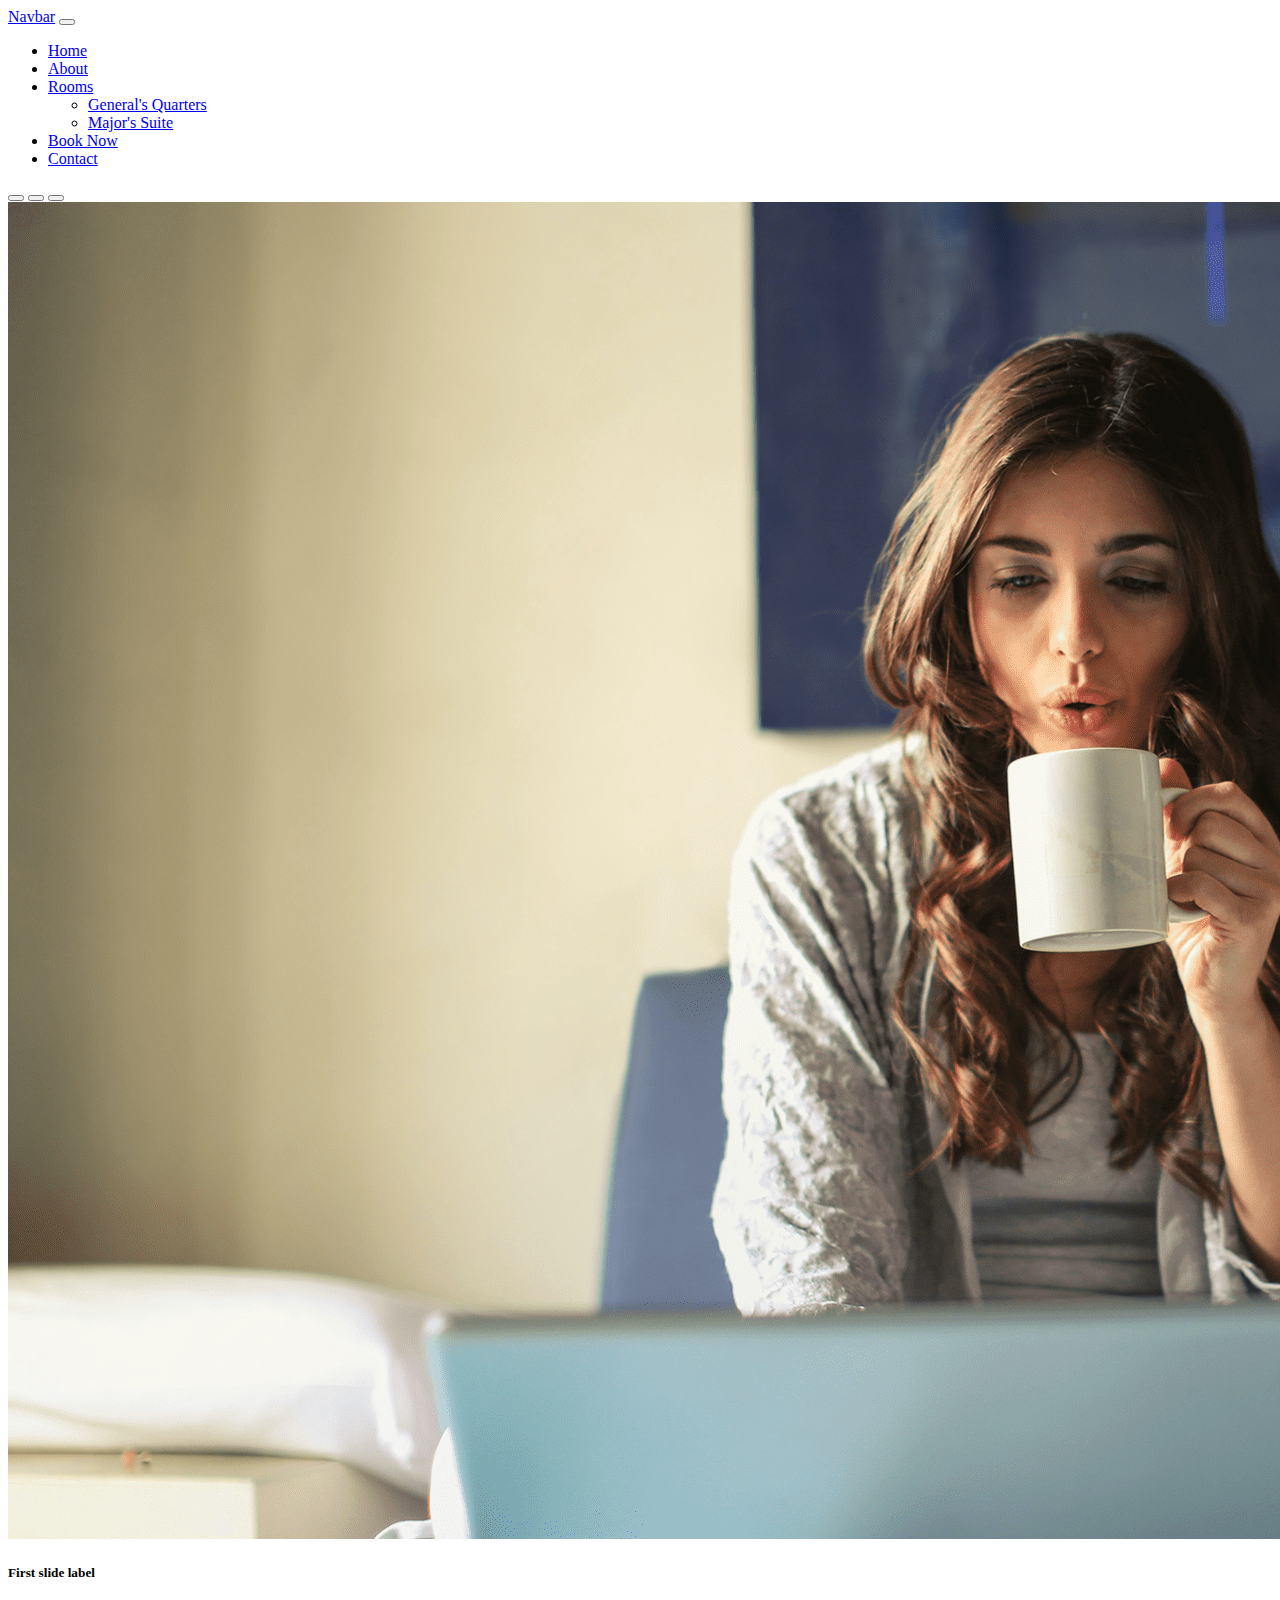
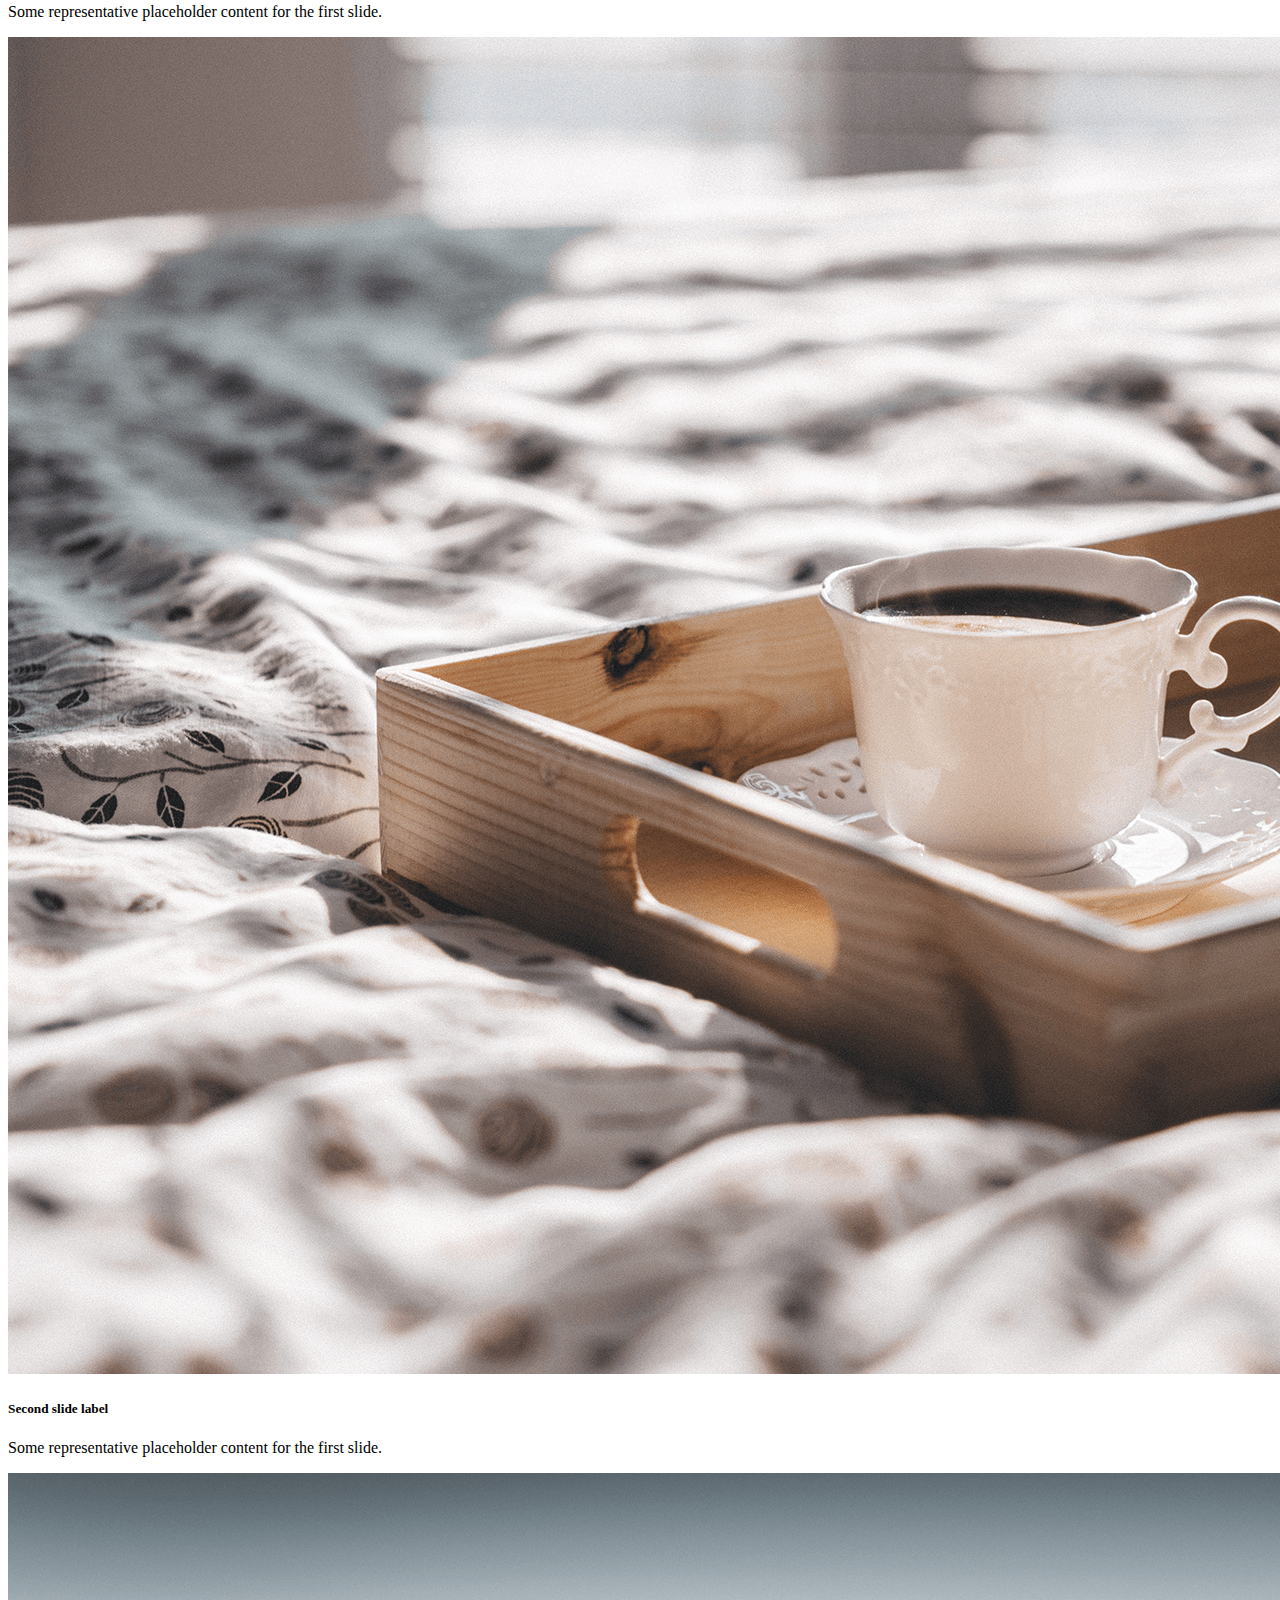
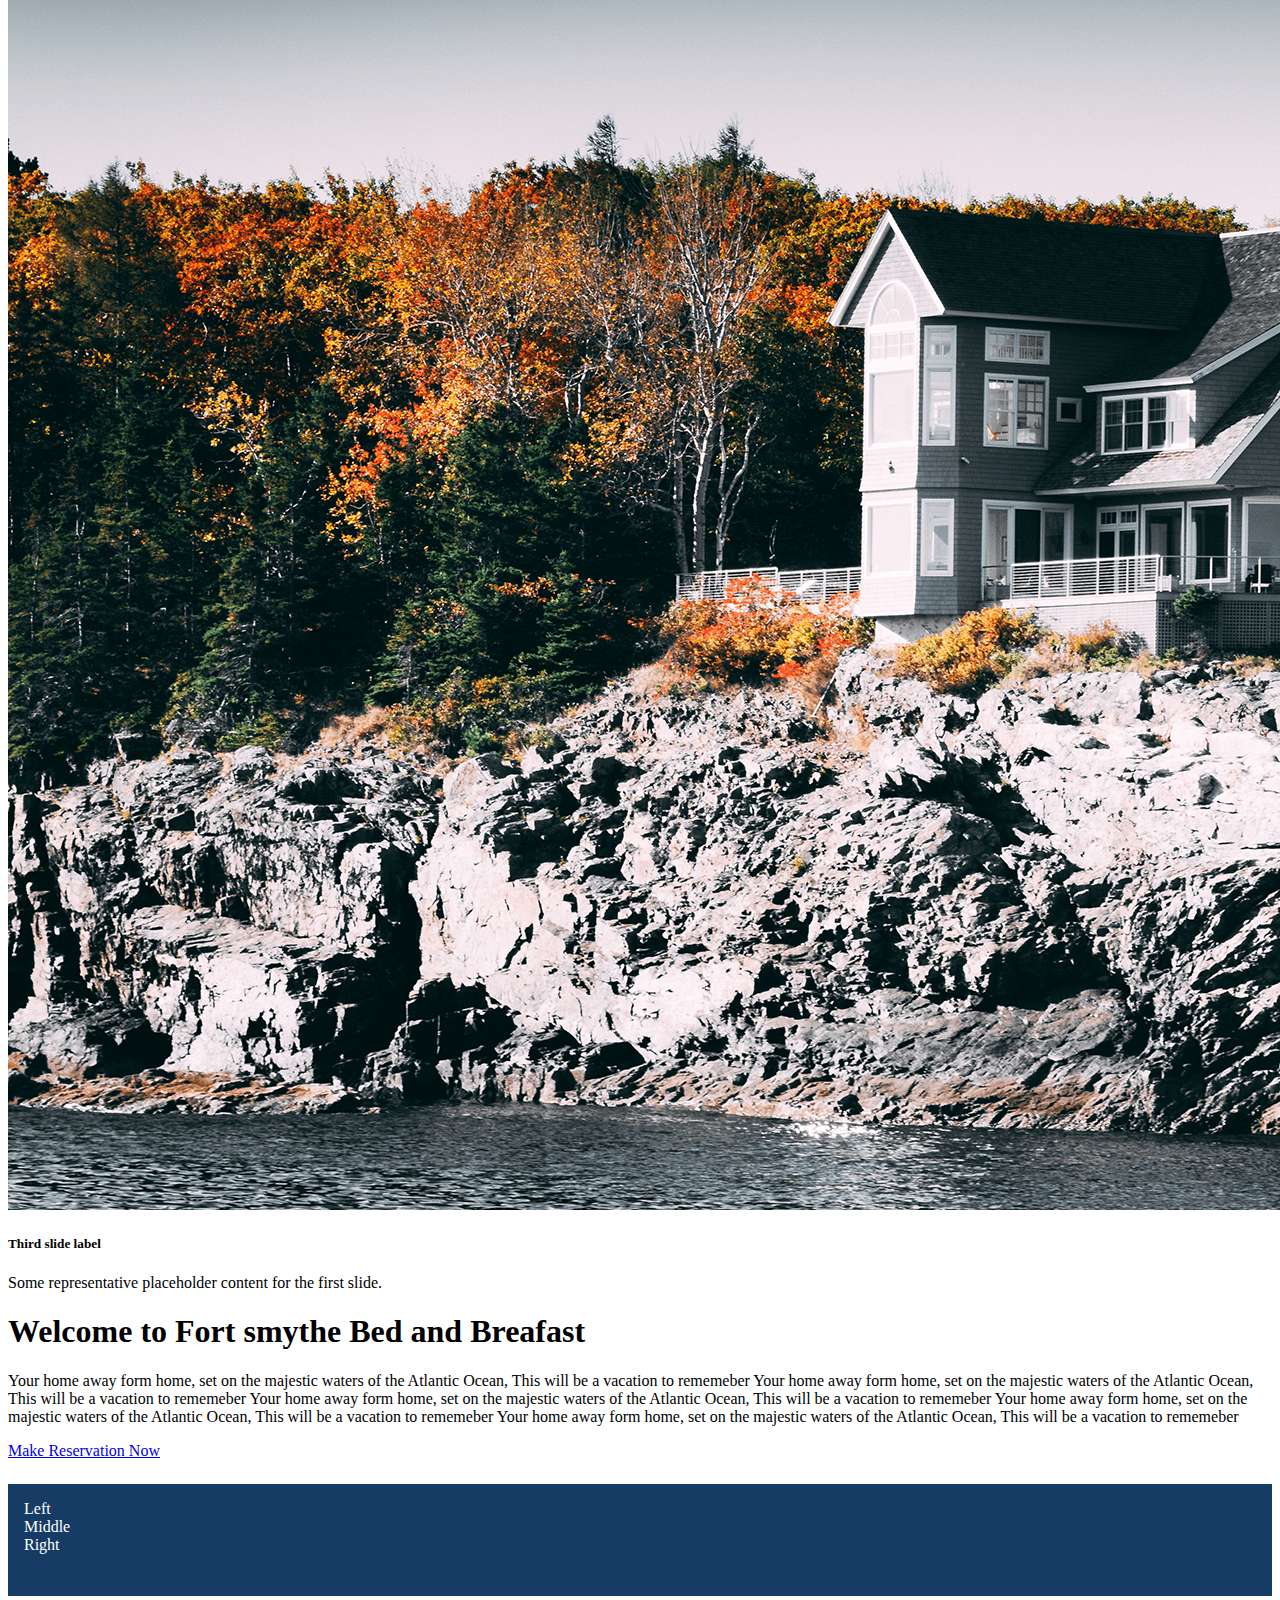
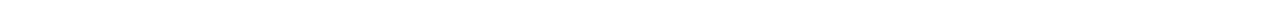
<file: index.html>
<!doctype html>
<html lang="en">
    <head>
        <meta charset="utf-8">
        <meta name="viewport" content="width=device-width, initial-scale=1">
        <title>My nice page</title>
        <link href="https://cdn.jsdelivr.net/npm/bootstrap@5.2.0-beta1/dist/css/bootstrap.min.css" rel="stylesheet" integrity="sha384-0evHe/X+R7YkIZDRvuzKMRqM+OrBnVFBL6DOitfPri4tjfHxaWutUpFmBp4vmVor" crossorigin="anonymous">
    
        <style>
          .my-footer {
            height: 5em;
            background-color: #163b65;
            margin-top: 1.5em;
            padding: 1em;
            color: white;
            font-size: 80;
          }
          p {

          }
        </style>
      </head>
    <body>
      <nav class="navbar navbar-expand-lg navbar-dark bg-dark">
        <div class="container-fluid">
          <a class="navbar-brand" href="#">Navbar</a>
          <button class="navbar-toggler" type="button" data-bs-toggle="collapse" data-bs-target="#navbarSupportedContent" aria-controls="navbarSupportedContent" aria-expanded="false" aria-label="Toggle navigation">
            <span class="navbar-toggler-icon"></span>
          </button>
          <div class="collapse navbar-collapse" id="navbarSupportedContent">
            <ul class="navbar-nav me-auto mb-2 mb-lg-0">
              <li class="nav-item">
                <a class="nav-link active" aria-current="page" href="index.html">Home</a>
              </li>
              <li class="nav-item">
                <a class="nav-link" href="about.html">About</a>
              </li>
              <li class="nav-item dropdown">
                <a class="nav-link dropdown-toggle" href="#" id="navbarDropdown" role="button" data-bs-toggle="dropdown" aria-expanded="false">
                  Rooms
                </a>
                <ul class="dropdown-menu" aria-labelledby="navbarDropdown">
                  <li><a class="dropdown-item" href="generals.html">General's Quarters</a></li>
                  <li><a class="dropdown-item" href="majors.html">Major's Suite</a></li>

                </ul>
              </li>
              <li class="nav-item">
                <a class="nav-link" href="reservation.html" tabindex="-1" aria-disabled="true">Book Now</a>
              </li>
              <li class="nav-item">
                <a class="nav-link" href="contact.html" tabindex="-1" aria-disabled="true">Contact</a>
              </li>
            </ul>
          </div>
        </div>
      </nav>
      <div id="main-carousel" class="carousel slide carousel-fade" data-bs-ride="carousel">
        <div class="carousel-indicators">
          <button type="button" data-bs-target="#main-carousel" data-bs-slide-to="0" class="active" aria-current="true" aria-label="Slide 1"></button>
          <button type="button" data-bs-target="#main-carousel" data-bs-slide-to="1" aria-label="Slide 2"></button>
          <button type="button" data-bs-target="#main-carousel" data-bs-slide-to="2" aria-label="Slide 3"></button>
        </div>  
        <div class="carousel-inner">
            <div class="carousel-item active">
              <img src="static/images/woman-laptop.png" class="d-block w-100" alt="Woman and laptop">
              <div class="carousel-caption d-none d-md-block">
                <h5>First slide label</h5>
                <p>Some representative placeholder content for the first slide.</p>
              </div>
            </div>
            <div class="carousel-item">
              <img src="static/images/tray.png" class="d-block w-100" alt="Tray with Coffee">
              <div class="carousel-caption d-none d-md-block">
                <h5>Second slide label</h5>
                <p>Some representative placeholder content for the first slide.</p>
              </div>
            </div>
            <div class="carousel-item">
              <img src="static/images/outside.png" class="d-block w-100" alt="Outside">
              <div class="carousel-caption d-none d-md-block">
                <h5>Third slide label</h5>
                <p>Some representative placeholder content for the first slide.</p>
              </div>
            </div>
          </div>
        </div>
        <div class="container">            
            <div class="row">
                <div class="col">
                  <h1 class="text-center mt-4">Welcome to Fort smythe Bed and Breafast</h1>
                  <p>Your home away form home, set on the majestic waters of the Atlantic Ocean, This will be a vacation to rememeber
                    Your home away form home, set on the majestic waters of the Atlantic Ocean, This will be a vacation to rememeber
                    Your home away form home, set on the majestic waters of the Atlantic Ocean, This will be a vacation to rememeber
                    Your home away form home, set on the majestic waters of the Atlantic Ocean, This will be a vacation to rememeber
                    Your home away form home, set on the majestic waters of the Atlantic Ocean, This will be a vacation to rememeber
                  </p>
                </div>
            </div>
            <div class="row">
              <div class="text-center">
                <a href="make-reservation" class="btn btn-success">Make Reservation Now</a>
              </div>
            </div>
            <div class="row my-footer">
              <div class="col">
                Left
              </div>
              <div class="col">
                Middle
              </div>
              <div class="col">
                Right
              </div>

            </div>
        </div>
        <script src="https://cdn.jsdelivr.net/npm/@popperjs/core@2.11.5/dist/umd/popper.min.js" integrity="sha384-Xe+8cL9oJa6tN/veChSP7q+mnSPaj5Bcu9mPX5F5xIGE0DVittaqT5lorf0EI7Vk" crossorigin="anonymous"></script>
        <script src="https://cdn.jsdelivr.net/npm/bootstrap@5.2.0-beta1/dist/js/bootstrap.min.js" integrity="sha384-kjU+l4N0Yf4ZOJErLsIcvOU2qSb74wXpOhqTvwVx3OElZRweTnQ6d31fXEoRD1Jy" crossorigin="anonymous"></script>
    </body>
</html>
</file>
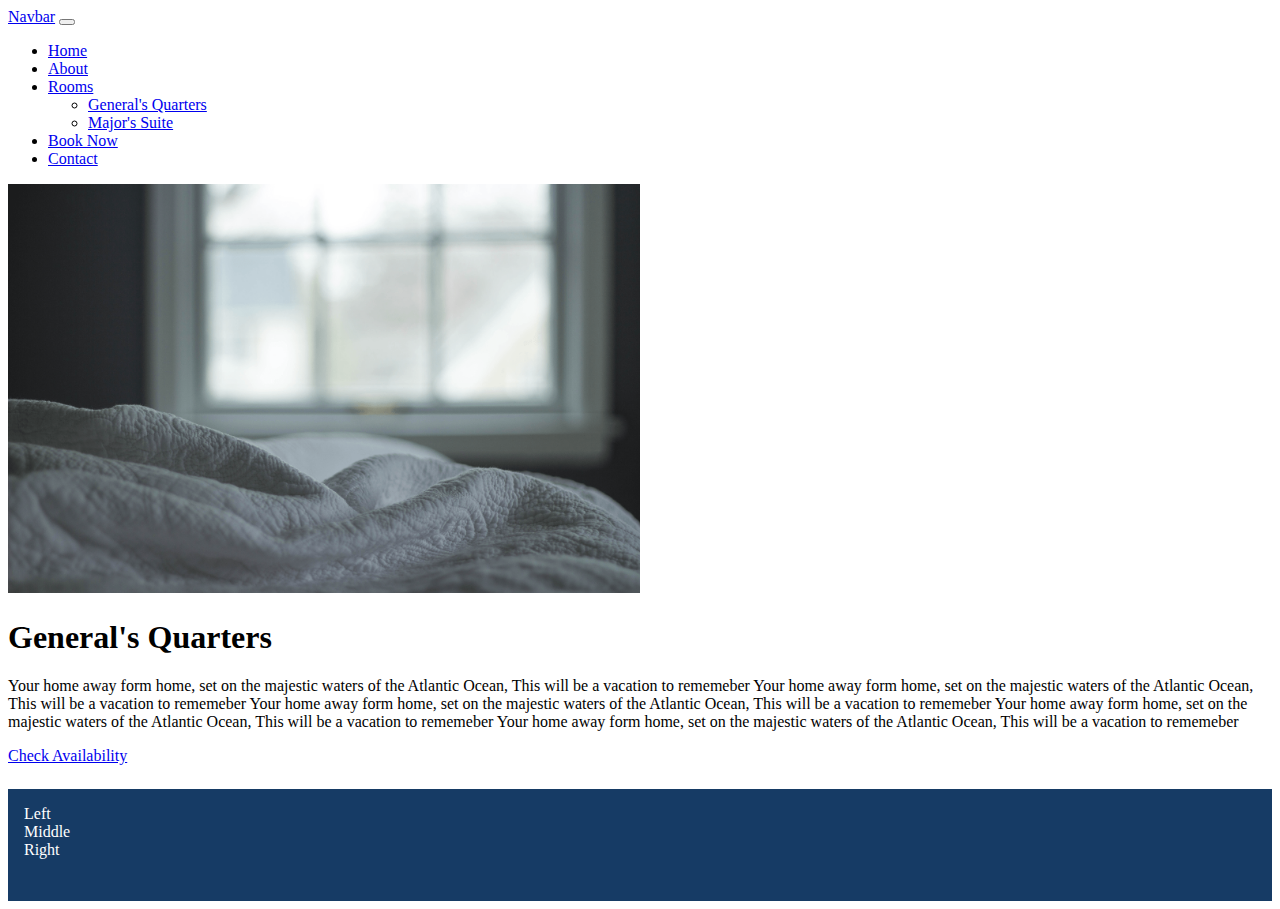
<file: generals.html>
<!doctype html>
<html lang="en">
    <head>
        <meta charset="utf-8">
        <meta name="viewport" content="width=device-width, initial-scale=1">
        <title>My nice page</title>
        <link href="https://cdn.jsdelivr.net/npm/bootstrap@5.2.0-beta1/dist/css/bootstrap.min.css" rel="stylesheet" integrity="sha384-0evHe/X+R7YkIZDRvuzKMRqM+OrBnVFBL6DOitfPri4tjfHxaWutUpFmBp4vmVor" crossorigin="anonymous">
    
        <style>
          .my-footer {
            height: 5em;
            background-color: #163b65;
            margin-top: 1.5em;
            padding: 1em;
            color: white;
            font-size: 80;
          }
          .room-image{
            max-width: 50%;
          }
          p {

          }
        </style>
      </head>
    <body>
      <nav class="navbar navbar-expand-lg navbar-dark bg-dark">
        <div class="container-fluid">
          <a class="navbar-brand" href="#">Navbar</a>
          <button class="navbar-toggler" type="button" data-bs-toggle="collapse" data-bs-target="#navbarSupportedContent" aria-controls="navbarSupportedContent" aria-expanded="false" aria-label="Toggle navigation">
            <span class="navbar-toggler-icon"></span>
          </button>
          <div class="collapse navbar-collapse" id="navbarSupportedContent">
            <ul class="navbar-nav me-auto mb-2 mb-lg-0">
              <li class="nav-item">
                <a class="nav-link active" aria-current="page" href="index.html">Home</a>
              </li>
              <li class="nav-item">
                <a class="nav-link" href="about.html">About</a>
              </li>
              <li class="nav-item dropdown">
                <a class="nav-link dropdown-toggle" href="#" id="navbarDropdown" role="button" data-bs-toggle="dropdown" aria-expanded="false">
                  Rooms
                </a>
                <ul class="dropdown-menu" aria-labelledby="navbarDropdown">
                  <li><a class="dropdown-item" href="generals.html">General's Quarters</a></li>
                  <li><a class="dropdown-item" href="majors.html">Major's Suite</a></li>

                </ul>
              </li>
              <li class="nav-item">
                <a class="nav-link" href="reservation.html" tabindex="-1" aria-disabled="true">Book Now</a>
              </li>
              <li class="nav-item">
                <a class="nav-link" href="contact.html" tabindex="-1" aria-disabled="true">Contact</a>
              </li>
            </ul>
          </div>
        </div>
      </nav>
      
        <div class="container">       
            <div class="row">
                <div class="col">
                    <img src="static/images/generals-quarters.png" class="img-fluid img-thumbnail mx-auto d-block room-image" alt="romm image">
                </div>
            </div>     
            <div class="row">
                <div class="col">
                  <h1 class="text-center mt-4">General's Quarters</h1>
                  <p>Your home away form home, set on the majestic waters of the Atlantic Ocean, This will be a vacation to rememeber
                    Your home away form home, set on the majestic waters of the Atlantic Ocean, This will be a vacation to rememeber
                    Your home away form home, set on the majestic waters of the Atlantic Ocean, This will be a vacation to rememeber
                    Your home away form home, set on the majestic waters of the Atlantic Ocean, This will be a vacation to rememeber
                    Your home away form home, set on the majestic waters of the Atlantic Ocean, This will be a vacation to rememeber
                  </p>
                </div>
            </div>
            <div class="row">
              <div class="text-center">
                <a href="/make-reservation-gq" class="btn btn-success">Check Availability</a>
              </div>
            </div>
            <div class="row my-footer">
              <div class="col">
                Left
              </div>
              <div class="col">
                Middle
              </div>
              <div class="col">
                Right
              </div>

            </div>
        </div>
        <script src="https://cdn.jsdelivr.net/npm/@popperjs/core@2.11.5/dist/umd/popper.min.js" integrity="sha384-Xe+8cL9oJa6tN/veChSP7q+mnSPaj5Bcu9mPX5F5xIGE0DVittaqT5lorf0EI7Vk" crossorigin="anonymous"></script>
        <script src="https://cdn.jsdelivr.net/npm/bootstrap@5.2.0-beta1/dist/js/bootstrap.min.js" integrity="sha384-kjU+l4N0Yf4ZOJErLsIcvOU2qSb74wXpOhqTvwVx3OElZRweTnQ6d31fXEoRD1Jy" crossorigin="anonymous"></script>
    </body>
</html>
</file>
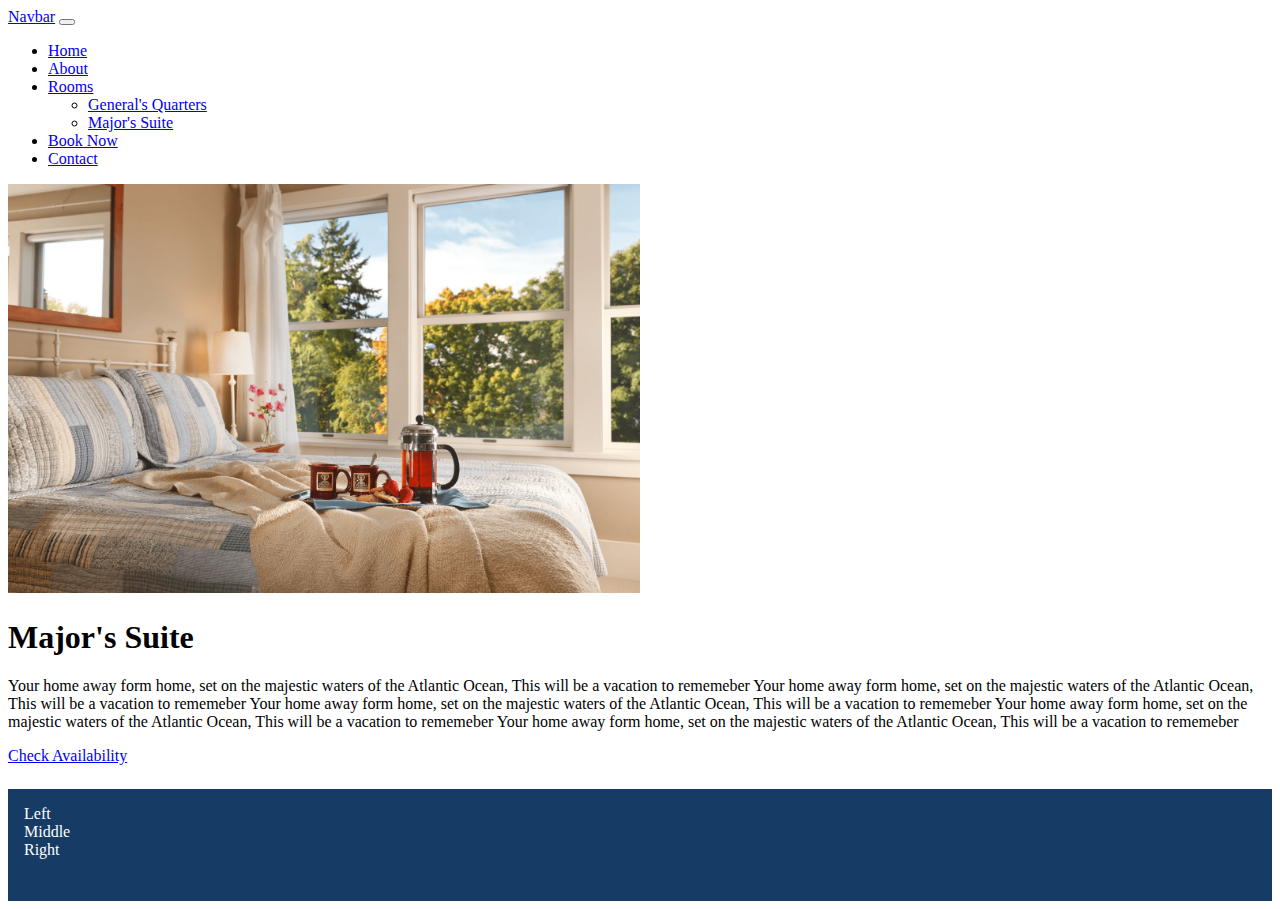
<file: majors.html>
<!doctype html>
<html lang="en">
    <head>
        <meta charset="utf-8">
        <meta name="viewport" content="width=device-width, initial-scale=1">
        <title>My nice page</title>
        <link href="https://cdn.jsdelivr.net/npm/bootstrap@5.2.0-beta1/dist/css/bootstrap.min.css" rel="stylesheet" integrity="sha384-0evHe/X+R7YkIZDRvuzKMRqM+OrBnVFBL6DOitfPri4tjfHxaWutUpFmBp4vmVor" crossorigin="anonymous">
    
        <style>
          .my-footer {
            height: 5em;
            background-color: #163b65;
            margin-top: 1.5em;
            padding: 1em;
            color: white;
            font-size: 80;
          }
          .room-image{
            max-width: 50%;
          }
          p {

          }
        </style>
      </head>
    <body>
      <nav class="navbar navbar-expand-lg navbar-dark bg-dark">
        <div class="container-fluid">
          <a class="navbar-brand" href="#">Navbar</a>
          <button class="navbar-toggler" type="button" data-bs-toggle="collapse" data-bs-target="#navbarSupportedContent" aria-controls="navbarSupportedContent" aria-expanded="false" aria-label="Toggle navigation">
            <span class="navbar-toggler-icon"></span>
          </button>
          <div class="collapse navbar-collapse" id="navbarSupportedContent">
            <ul class="navbar-nav me-auto mb-2 mb-lg-0">
              <li class="nav-item">
                <a class="nav-link active" aria-current="page" href="index.html">Home</a>
              </li>
              <li class="nav-item">
                <a class="nav-link" href="about.html">About</a>
              </li>
              <li class="nav-item dropdown">
                <a class="nav-link dropdown-toggle" href="#" id="navbarDropdown" role="button" data-bs-toggle="dropdown" aria-expanded="false">
                  Rooms
                </a>
                <ul class="dropdown-menu" aria-labelledby="navbarDropdown">
                  <li><a class="dropdown-item" href="generals.html">General's Quarters</a></li>
                  <li><a class="dropdown-item" href="majors.html">Major's Suite</a></li>

                </ul>
              </li>
              <li class="nav-item">
                <a class="nav-link" href="reservation.html" tabindex="-1" aria-disabled="true">Book Now</a>
              </li>
              <li class="nav-item">
                <a class="nav-link" href="contact.html" tabindex="-1" aria-disabled="true">Contact</a>
              </li>
            </ul>
          </div>
        </div>
      </nav>
      
        <div class="container">       
            <div class="row">
                <div class="col">
                    <img src="static/images/majors-suite.png" class="img-fluid img-thumbnail mx-auto d-block room-image" alt="romm image">
                </div>
            </div>     
            <div class="row">
                <div class="col">
                  <h1 class="text-center mt-4">Major's Suite</h1>
                  <p>Your home away form home, set on the majestic waters of the Atlantic Ocean, This will be a vacation to rememeber
                    Your home away form home, set on the majestic waters of the Atlantic Ocean, This will be a vacation to rememeber
                    Your home away form home, set on the majestic waters of the Atlantic Ocean, This will be a vacation to rememeber
                    Your home away form home, set on the majestic waters of the Atlantic Ocean, This will be a vacation to rememeber
                    Your home away form home, set on the majestic waters of the Atlantic Ocean, This will be a vacation to rememeber
                  </p>
                </div>
            </div>
            <div class="row">
              <div class="text-center">
                <a href="/make-reservation-ms" class="btn btn-success">Check Availability</a>
              </div>
            </div>
            <div class="row my-footer">
              <div class="col">
                Left
              </div>
              <div class="col">
                Middle
              </div>
              <div class="col">
                Right
              </div>

            </div>
        </div>
        <script src="https://cdn.jsdelivr.net/npm/@popperjs/core@2.11.5/dist/umd/popper.min.js" integrity="sha384-Xe+8cL9oJa6tN/veChSP7q+mnSPaj5Bcu9mPX5F5xIGE0DVittaqT5lorf0EI7Vk" crossorigin="anonymous"></script>
        <script src="https://cdn.jsdelivr.net/npm/bootstrap@5.2.0-beta1/dist/js/bootstrap.min.js" integrity="sha384-kjU+l4N0Yf4ZOJErLsIcvOU2qSb74wXpOhqTvwVx3OElZRweTnQ6d31fXEoRD1Jy" crossorigin="anonymous"></script>
    </body>
</html>
</file>
